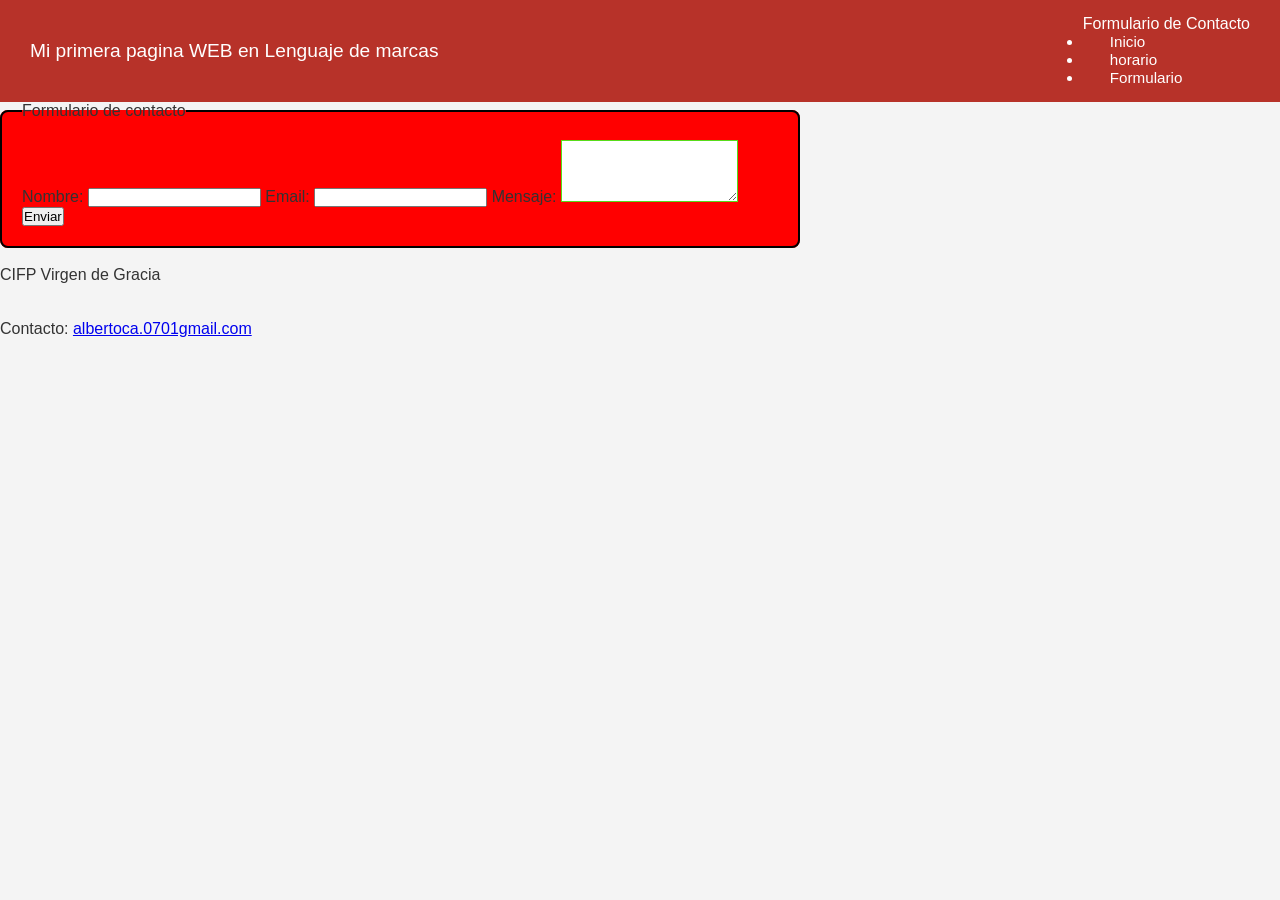
<file: formulario.html>
<!DOCTYPE html>
<html lang="es">
<head>
    <meta charset="UTF-8">
    <meta name="viewport" content="width=device-width, initial-scale=1.0">
    <title>Mi primera pagina WEB en Lenguaje de marcas</title>
    <link rel="stylesheet" href="estilo.css">
</head>
<body>
     <header>
        <h1>Mi primera pagina WEB en Lenguaje de marcas</h1>
        <nav class="nav">
            <div class="nav-title">Formulario de Contacto</div>
            <ul class="nav-links">
                <li><a href="index.html"> Inicio</a></li>
                <li><a href="horario.html">horario</a></li>
                <li><a href="formulario.html">Formulario</a></li>
            </ul>
        </nav>
    </header>

    <main class="container">
        <fieldset class="form-container">
            <legend>Formulario de contacto</legend>
            <form action="#" method="post">
                <label for="nombre">Nombre:</label>
                <input type="text" id="nombre" name="nombre" required>

                <label for="email">Email:</label>
                <input type="email" id="email" name="email" required>

                <label for="mensaje">Mensaje:</label>
                <textarea id="mensaje" name="mensaje" rows="4" required></textarea>

                <button type="submit" class="btn-submit">Enviar</button>
            </form>
        </fieldset>
    </main>
        
        <br><p>CIFP Virgen de Gracia</p><br>
        <br><p>Contacto: <a href="mailto:albertoca.0701gmail.com">albertoca.0701gmail.com</a></p><br>
    </footer>
</body>
</html>
</file>
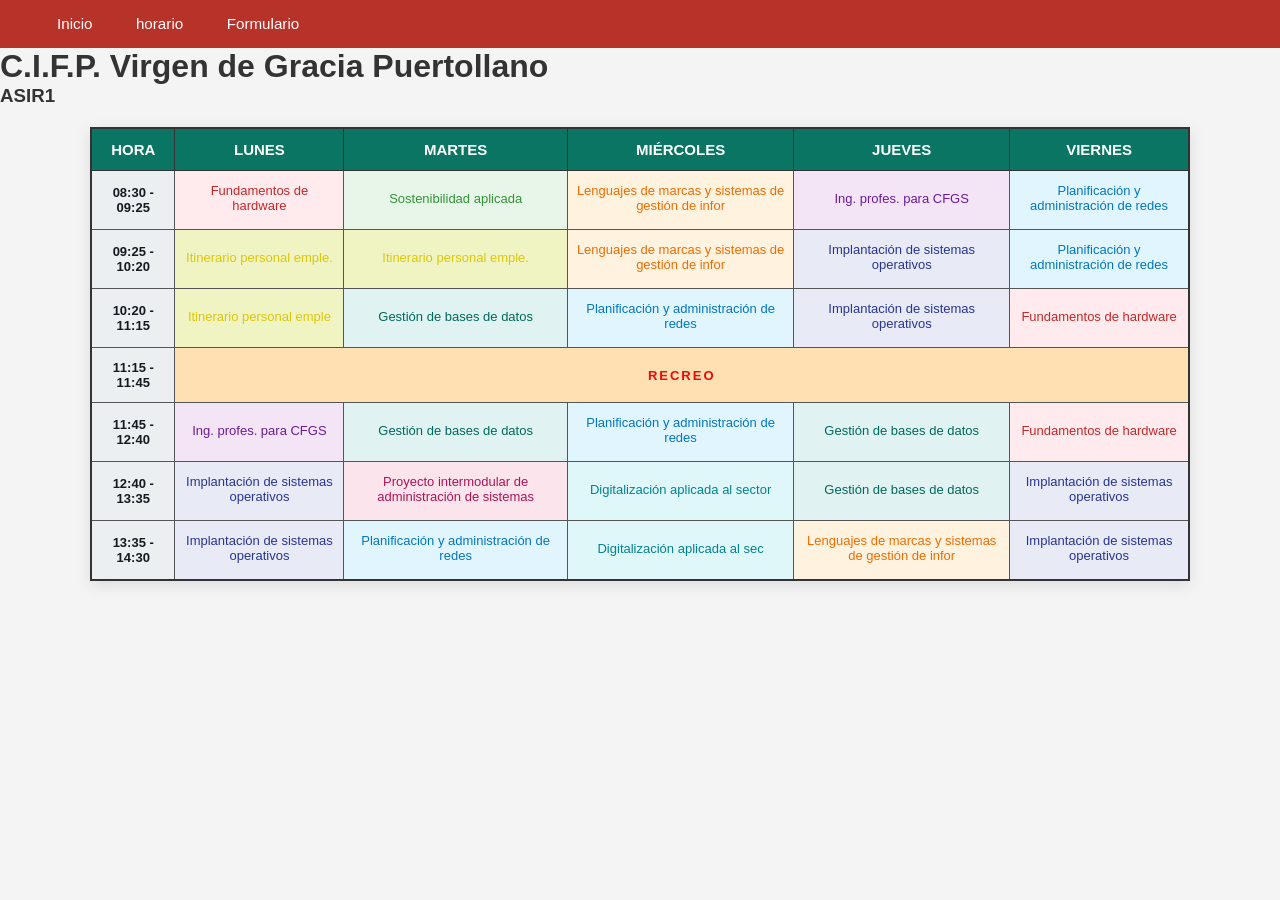
<file: horario.html>
<!DOCTYPE html>
<html lang="es">
<header>
    <meta charset="UTF-8">
    <title>Horario ASIR1 - C.I.F.P. Virgen de Gracia</title>
    <link rel="stylesheet" href= "estilo.css">
    <nav>    
            <a href="index.html"> Inicio</a>
            <a href="horario.html">horario</a>
            <a href="formulario.html">Formulario</a>
        </nav>
</header>
<body>

    <h1>C.I.F.P. Virgen de Gracia Puertollano</h1>
    <h3>ASIR1</h3>

    <table>
        <thead>
            <tr>
                <th>Hora</th>
                <th>Lunes</th>
                <th>Martes</th>
                <th>Miércoles</th>
                <th>Jueves</th>
                <th>Viernes</th>
            </tr>
        </thead>
        <tbody>
            <tr>
                <td class="hora">08:30 - 09:25</td>
                <td class="fh">Fundamentos de hardware<small class="aula">
                <td class="sost">Sostenibilidad aplicada<small class="aula">
                <td class="lmsgi">Lenguajes de marcas y sistemas de gestión de infor<small class="aula">
                <td class="ing">Ing. profes. para CFGS<small class="aula">
                <td class="par">Planificación y administración de redes<small class="aula">
            </tr>
            <tr>
                <td class="hora">09:25 - 10:20</td>
                <td class="ipe">Itinerario personal emple.<small class="aula">
                <td class="ipe">Itinerario personal emple.<small class="aula">
                <td class="lmsgi">Lenguajes de marcas y sistemas de gestión de infor<small class="aula">
                <td class="iso">Implantación de sistemas operativos<small class="aula">
                <td class="par">Planificación y administración de redes<small class="aula">
            </tr>
            <tr>
                <td class="hora">10:20 - 11:15</td>
                <td class="ipe">Itinerario personal emple<small class="aula">
                <td class="gbd">Gestión de bases de datos<small class="aula">
                <td class="par">Planificación y administración de redes<small class="aula">
                <td class="iso">Implantación de sistemas operativos<small class="aula">
                <td class="fh">Fundamentos de hardware<small class="aula">
            </tr>
            <tr>
                <td class="hora">11:15 - 11:45</td>
                <td colspan="5" class="recreo">RECREO</td>
            </tr>
            <tr>
                <td class="hora">11:45 - 12:40</td>
                <td class="ing">Ing. profes. para CFGS<small class="aula">    
                <td class="gbd">Gestión de bases de datos<small class="aula">
                <td class="par">Planificación y administración de redes<small class="aula">
                <td class="gbd">Gestión de bases de datos<small class="aula">
                <td class="fh">Fundamentos de hardware<small class="aula">
            </tr>
            <tr>
                <td class="hora">12:40 - 13:35</td>
                <td class="iso">Implantación de sistemas operativos <small class="aula">
                <td class="proyecto">Proyecto intermodular de administración de sistemas <small class="aula">
                <td class="dig">Digitalización aplicada al sector <small class="aula">
                <td class="gbd">Gestión de bases de datos <small class="aula">
                <td class="iso">Implantación de sistemas operativos <small class="aula">
            </tr>
            <tr>
                <td class="hora">13:35 - 14:30</td>
                <td class="iso">Implantación de sistemas operativos<small class="aula">
                <td class="par">Planificación y administración de redes<small class="aula">
                <td class="dig">Digitalización aplicada al sec<small class="aula">
                <td class="lmsgi">Lenguajes de marcas y sistemas de gestión de infor<small class="aula">
                <td class="iso">Implantación de sistemas operativos <small class="aula">
            </tr>
        </tbody>
    </table>

</body>
</html>
</file>
<file: estilo.css>
/* Tabla con bordes visibles */
table {
    width: 100%;
    max-width: 1100px;
    margin: 20px auto;
    border-collapse: collapse; /* Mantiene los bordes juntos y limpios */
    border: 2px solid #333333;  /* Borde exterior grueso */
    box-shadow: 0 4px 15px rgba(0,0,0,0.1);
    background-color: #ffffff;
}

/* Bordes en las cabeceras */
th {
    background-color: #0a7563;
    color: #ffffff;
    padding: 12px;
    text-align: center;
    font-size: 15px;
    text-transform: uppercase;
    border: 1px solid #333333; /* Borde de cada cabecera */
}

/* Bordes en las celdas del horario */
td {
    border: 1px solid #555555; /* Borde oscuro y visible para cada celda */
    padding: 12px 8px;
    text-align: center;
    font-size: 13px;
    vertical-align: middle;
}
/* Color para cada módulo/asignatura */

/* Hora */
td.hora {
    background-color: #eceff1;
    font-weight: bold;
    color: #151921;
}

/* Recreo */
td.recreo {
    background-color: #ffe0b2;
    color: #ef0909;
    font-weight: bold;
    letter-spacing: 2px;
}

/* Fundamentos de hardware (.fh) */
td.fh {
    background-color: #ffebee;
    color: #c62828;
}

/* Sostenibilidad (.sost) */
td.sost {
    background-color: #e8f5e9;
    color: #339438;
}

/* Lenguajes de marcas (.lmsgi) */
td.lmsgi {
    background-color: #fff3e0;
    color: #ef6c00;
}

/* Inglés profesional (.ing) */
td.ing {
    background-color: #f3e5f5;
    color: #6a1b9a;
}

/* Planificación y administración de redes (.par) */
td.par {
    background-color: #e1f5fe;
    color: #0277bd;
}

/* Itinerario personal para la empleabilidad (.ipe) */
td.ipe {
    background-color: #f0f4c3;
    color: #dcc707;
}

/* Gestión de bases de datos (.gbd) */
td.gbd {
    background-color: #e0f2f1;
    color: #00695c;
}

/* Implantación de sistemas operativos (.iso) */
td.iso {
    background-color: #e8eaf6;
    color: #283593;
}

/* Proyecto intermodular (.proyecto) */
td.proyecto {
    background-color: #fce4ec;
    color: #ad1457;
}

/* Digitalización (.dig) */
td.dig {
    background-color: #e0f7fa;
    color: hsl(185, 100%, 28%);
}

/* Estilo para el texto secundario de las aulas */
small.aula {
    display: block;
    margin-top: 4px;
    font-size: 11px;
    opacity: 0.8;
    font-style: italic;
}      
* {
    box-sizing: border-box;
    margin: 0;
    padding: 0;
    font-family: Arial, sans-serif;
}

body {
    background-color: #f4f4f4;
    color: #333;
    display: flex;
    flex-direction: column;
    min-height: 100vh;
}
  
/* Estilo y color para el recuadro del formulario */
.form-container {
    background-color: #ff0000; /* Cambia este código de color por el que quieras */
    border: 2px solid #000000;  /* Borde alrededor del formulario */
    border-radius: 8px;        /* Bordes redondeados */
    padding: 20px;
    width: 100%;
    max-width: 800px;
}
/* Color para las casillas de texto */
textarea {
    background-color: #ffffff; /* Fondo blanco para las casillas */
    border: 1px solid #57dc1a;  /* Borde de color rojo */
    color: #0f0b0b;             /* Color del texto que escribe el usuario */
}

* {
    box-sizing: border-box;
    margin: 0;
    padding: 0;
    font-family: Arial, sans-serif;
}

body {
    background-color: #f4f4f4;
    color: #333;
}

/* Encabezado principal */
header {
    background-color: #b73229;
    color: white;
    padding: 15px 30px;
    display: flex;
    justify-content: space-between;
    align-items: center;
}

header h1 {
    font-size: 1.2rem;
    font-weight: normal;
}

/* Menú de navegación */
nav a {
    color: white;
    text-decoration: none;
    margin-left: 15px;
    padding: 6px 12px;
    border-radius: 4px;
    font-size: 0.95rem;
}

/* Botón o enlace activo/seleccionado */
nav a.active {
    background-color: #2b6cb0;
}

/* Sección principal de texto */
.intro-text {
    background-color: #ffffff;
    padding: 25px 30px;
}

.intro-text p {
    margin-bottom: 12px;
    font-size: 0.95rem;
}

/* Sección del banner rojo central */
.banner {
    background-color: #c53030;
    padding: 40px 20px;
    display: flex;
    justify-content: center;
    align-items: center;
}

.banner img {
    max-width: 320px;
    width: 100%;
    height: auto;
    border-radius: 4px;
    background-color: #ffffff;
}

/* Pie de página */
footer {
    background-color: #ffffff;
    text-align: center;
    padding: 20px;
    font-size: 0.9rem;
}

footer p {
    margin-bottom: 8px;
}

footer a {
    color: #d63384;
    text-decoration: underline;
}
</file>
